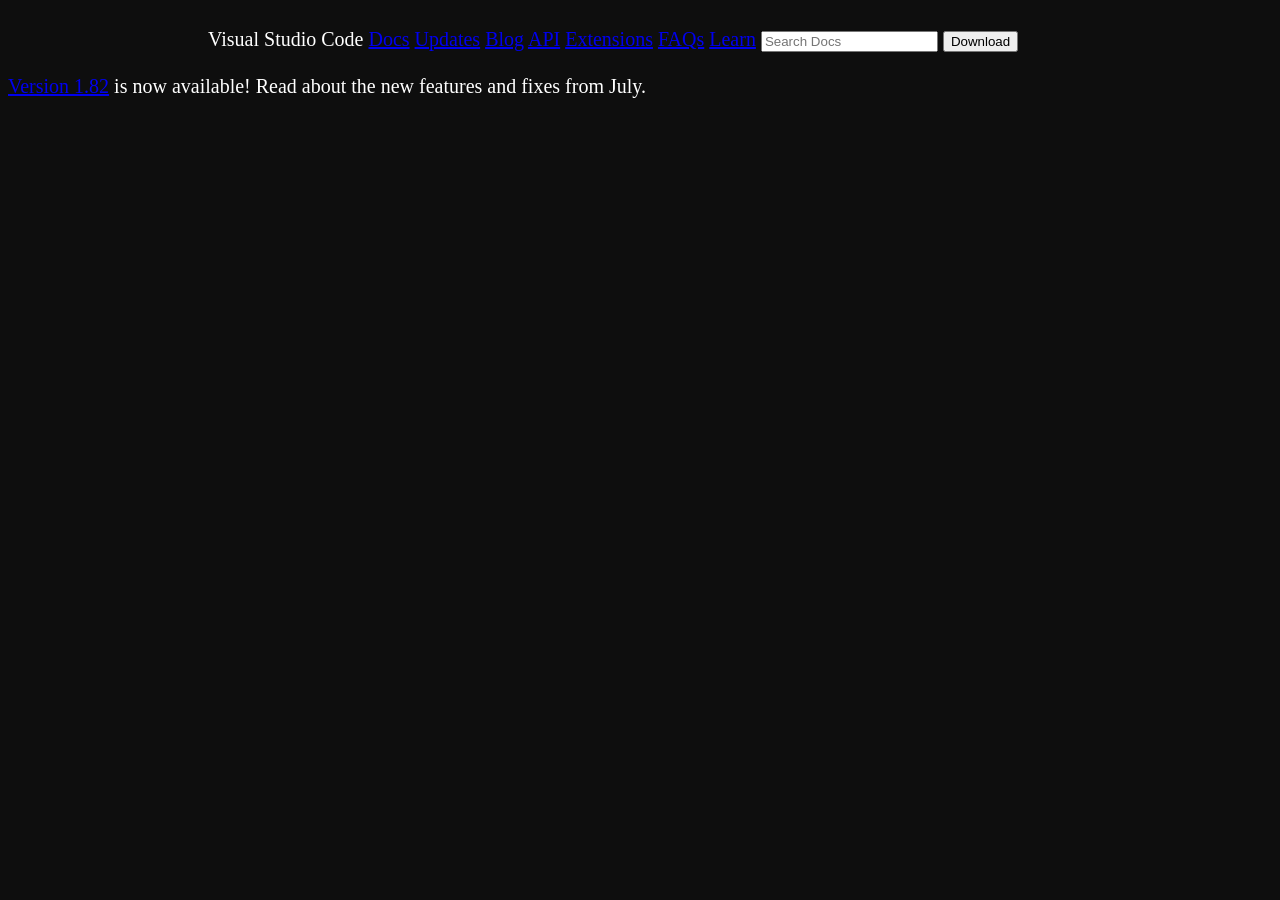
<file: HTML/1.1.html>
<!-- The CSS file link should be inside the <head> section, not directly in <html> -->
<!-- Also, the <html> tag should contain both <head> and <body> sections -->
<!DOCTYPE html>
<html>

<head>
  <title>
    Visual Studio Code - Code Editor
  </title>
  <link rel="stylesheet" type="text/css" href="../CSS/1.1.css">
  <!-- Added meta charset for proper encoding -->
  <meta charset="UTF-8">
</head>

<body>
  <div >
    <span style="display: inline-block; padding-left: 200px; padding-top: 20px;">Visual Studio Code</span>
    <a href="/">Docs</a>
    <a href="/">Updates</a>
    <a href="/">Blog</a>
    <a href="/">API</a>
    <a href="/">Extensions</a>
    <a href="/">FAQs</a>
    <a href="/">Learn</a>

    <input type="text" placeholder="Search Docs">
    <button>Download</button>
  </div>
  <br />

  <div>
    <a href="/">Version 1.82</a> is now available! Read about the new features and fixes from July.
  </div>

  <br />
</body>

</html>
</file>
<file: CSS/1.1.css>
body {
  background-color: #0e0e0e;
  font-size: 20px;
  color: white;
}
</file>
